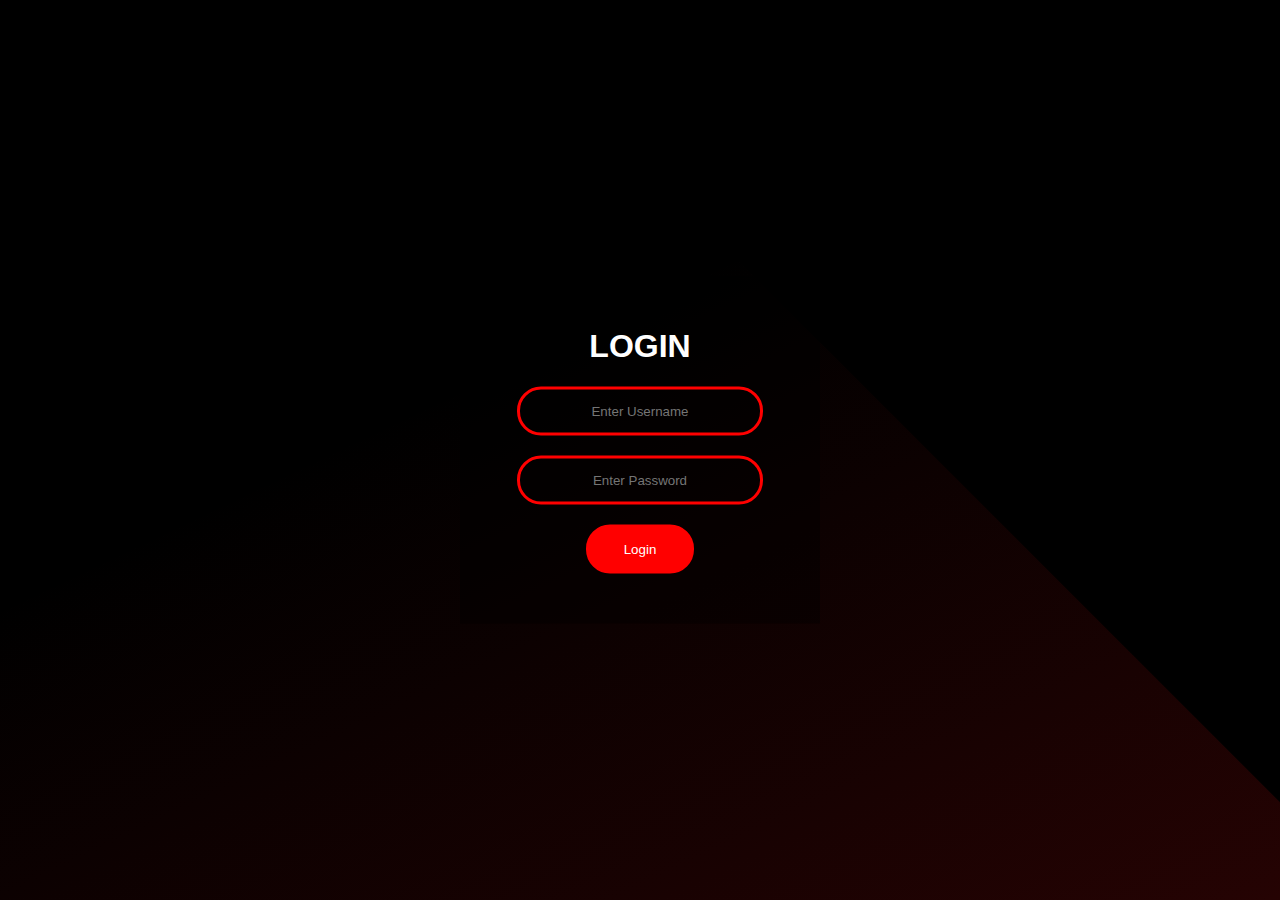
<file: index.html>
<!DOCTYPE html>
<html lan="en" and dir="Itr">

<head>
    <meta charset="utf-8">
	<meta name="viewport" content="width=device-width">
    <title> Interactive Login Form</title>
    <link rel="stylesheet" href="style.css">
    <script src="login.js">
    </script>



</head>

<body>
    <form class="box" action="room1.html" method="POST">

        <h1>
            login
        </h1>
        <input type="text" name="" placeholder="Enter Username" id="username">
        <input type="password" name="" placeholder="Enter Password" id="password">
        <input type="submit" name="" value="Login" onclick="validate()">


    </form>


</body>



</html>
</file>
<file: style.css>
body {
    margin: 0;
    padding: 0;
    font-family: sans-serif;
    background: url(https://cdn.hipwallpaper.com/i/18/93/wBXSjT.jpg);
	overflow: hidden;
	background-image: url("data:image/svg+xml,%3csvg xmlns='http://www.w3.org/2000/svg' version='1.1' xmlns:xlink='http://www.w3.org/1999/xlink' xmlns:svgjs='http://svgjs.com/svgjs' width='1440' height='1080' preserveAspectRatio='none' viewBox='0 0 1440 1080'%3e%3cg mask='url(%26quot%3b%23SvgjsMask1373%26quot%3b)' fill='none'%3e%3crect width='1440' height='1080' x='0' y='0' fill='rgba(0%2c 0%2c 0%2c 1)'%3e%3c/rect%3e%3cpath d='M102 1080L1182 0L1839 0L759 1080z' fill='url(%23SvgjsLinearGradient1374)'%3e%3c/path%3e%3cpath d='M1295 1080L215 0L-970 0L110 1080z' fill='url(%23SvgjsLinearGradient1375)'%3e%3c/path%3e%3cpath d='M841.762126372544 1080L1440 481.762126372544L1440 1080z' fill='url(%23SvgjsLinearGradient1374)'%3e%3c/path%3e%3cpath d='M0 1080L598.237873627456 1080L 0 481.762126372544z' fill='url(%23SvgjsLinearGradient1375)'%3e%3c/path%3e%3c/g%3e%3cdefs%3e%3cmask id='SvgjsMask1373'%3e%3crect width='1440' height='1080' fill='white'%3e%3c/rect%3e%3c/mask%3e%3clinearGradient x1='0%25' y1='100%25' x2='100%25' y2='0%25' id='SvgjsLinearGradient1374'%3e%3cstop stop-color='rgba(185%2c 15%2c 15%2c 0.7)' offset='0'%3e%3c/stop%3e%3cstop stop-opacity='0' stop-color='rgba(185%2c 15%2c 15%2c 0.7)' offset='0.66'%3e%3c/stop%3e%3c/linearGradient%3e%3clinearGradient x1='100%25' y1='100%25' x2='0%25' y2='0%25' id='SvgjsLinearGradient1375'%3e%3cstop stop-color='rgba(185%2c 15%2c 15%2c 0.7)' offset='0'%3e%3c/stop%3e%3cstop stop-opacity='0' stop-color='rgba(185%2c 15%2c 15%2c 0.7)' offset='0.66'%3e%3c/stop%3e%3c/linearGradient%3e%3c/defs%3e%3c/svg%3e");
	background-size: 250%;
}

.box {
    width: 300px;
    padding: 30px;
    position: absolute;
    top: 50%;
    left: 50%;
    transform: translate(-50%, -50%);
    background: rgba(0, 0, 0, 0.4);
    text-align: center;
}

.box h1 {
    color: white;
    text-transform: uppercase;
    font-weight: 700;
}

.box input[type="text"],
.box input[type="password"] {
    border: 0;
    background: none;
    display: block;
    margin: 20px auto;
    text-align: center;
    border: 3px solid #FF0000;
    padding: 14px 10px;
    width: 220px;
    outline: none;
    color: white;
    border-radius: 24px;
    transition: 1.5s ease;
}

.box input[type="text"]:focus,
.box input[type="password"]:focus {
    width: 270px;
    border-color: #ffc400ec;
}

.box input[type="submit"] {
    border: 0;
    background: none;
    display: block;
    margin: 20px auto;
    text-align: center;
    border: 3px solid #FF0000;
	background: #FF0000;
    padding: 14px 35px;
    outline: none;
    color: white;
    border-radius: 24px;
    transition: 0.25px;
    cursor: pointer;
}

.box input[type="submit"]:hover {
    background: #ffc400ec;
	border: 3px solid #ffc400ec;
}
</file>
